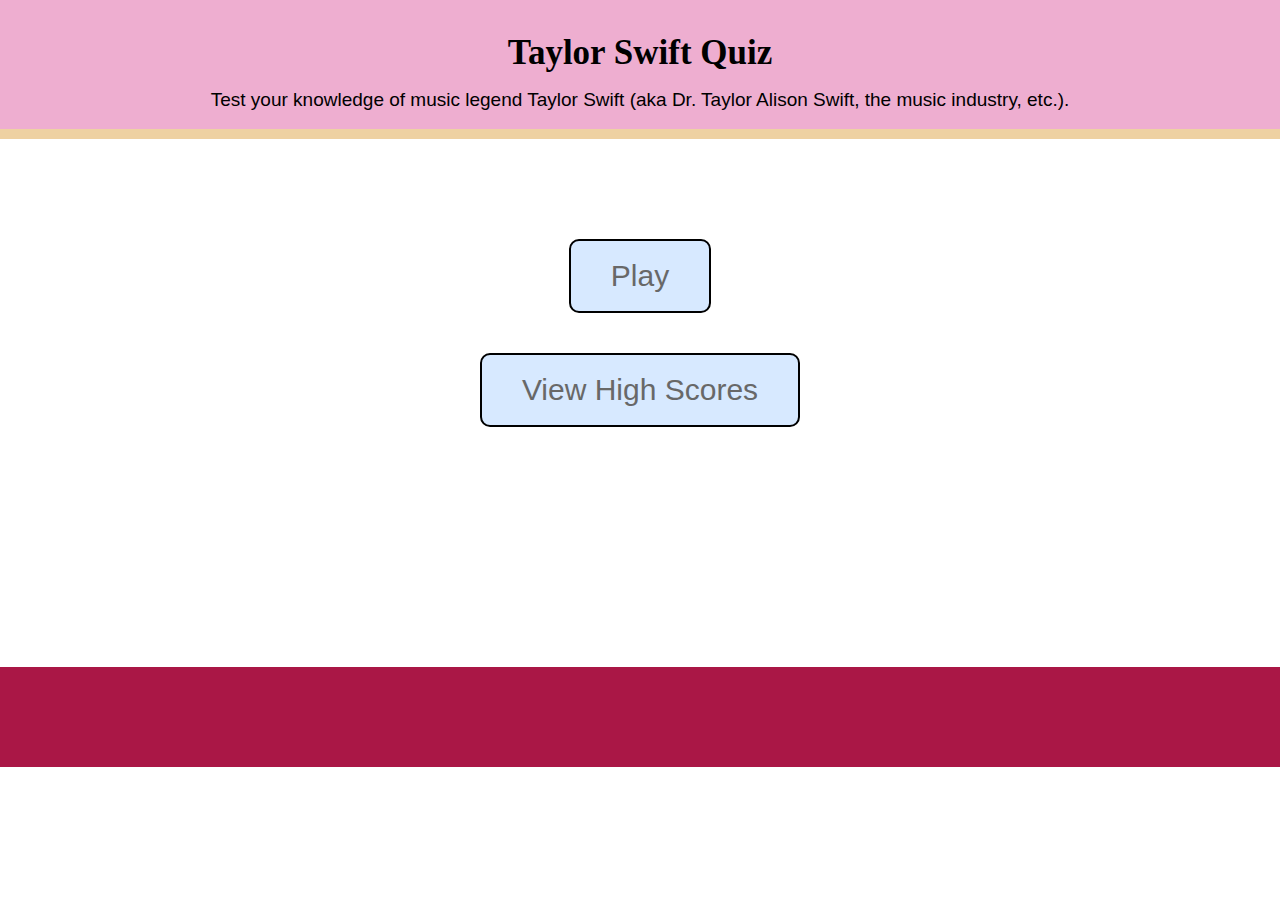
<file: index.html>
<!DOCTYPE html>
<html lang="en">
<head>
  <meta charset="UTF-8">
  <meta http-equiv="X-UA-Compatible" content="IE=edge">
  <meta name="viewport" content="width=device-width, initial-scale=1.0">
  <title>Home Page</title>
  <link rel="stylesheet" href="./assets/css/reset.css">
  <link rel="stylesheet" href="./assets/css/style.css">
</head>

<body>
<!-- header area  -->
<header>
  <h1>Taylor Swift Quiz</h1>
  <p>Test your knowledge of music legend Taylor Swift (aka Dr. Taylor Alison Swift, the music industry, etc.). </p>
</header>

<div id = "home-page">
<a class = "button" href="./quiz.html">Play</a>
<a class = "button" href="./highscores.html">View High Scores</a>
  </div>
  <script src="./assets/js/script.js"></script>
  <footer style = "padding-bottom: 120px"></footer>
</body>
</html>
</file>
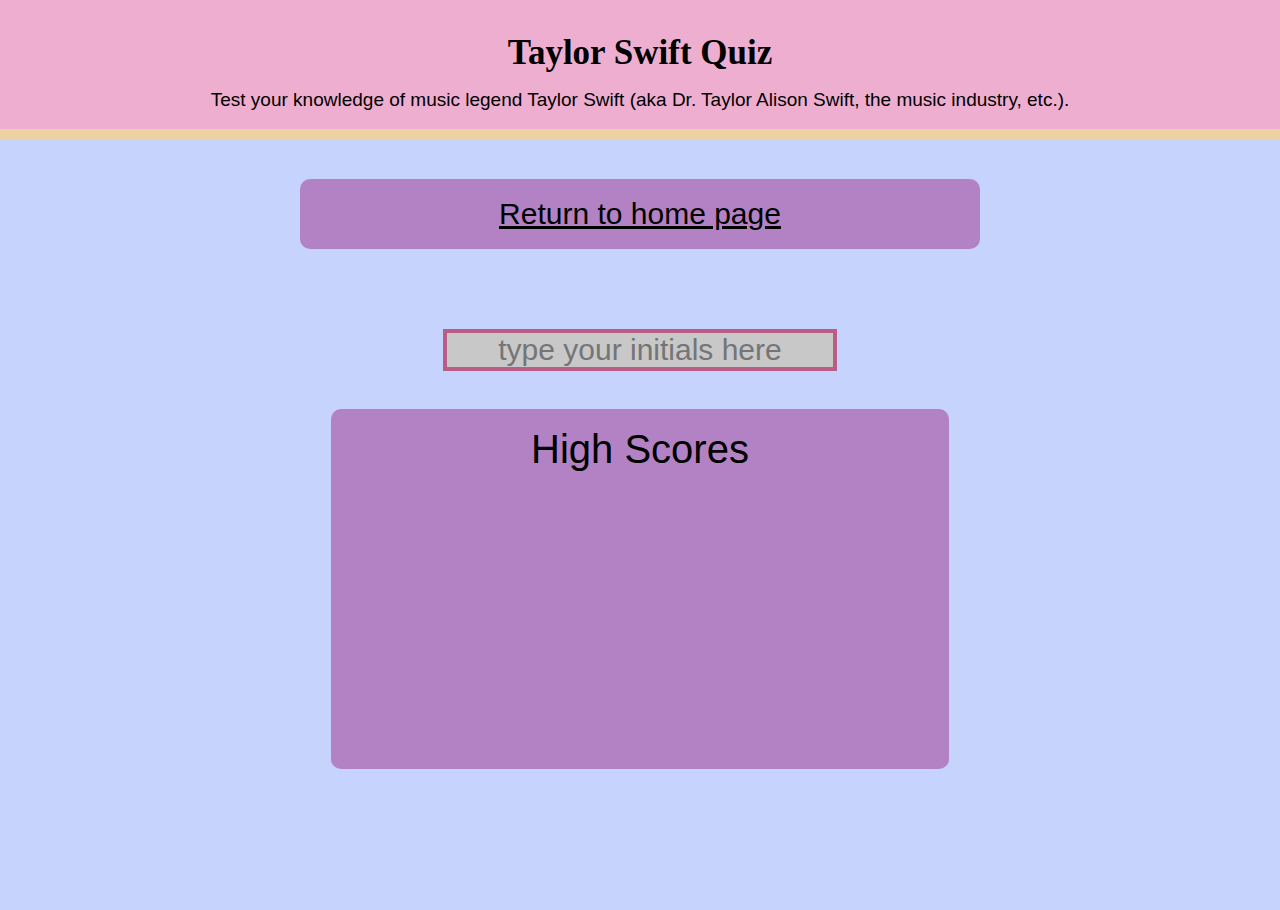
<file: highscores.html>
<!DOCTYPE html>
<html lang="en">

<head>
  <meta charset="UTF-8">
  <meta http-equiv="X-UA-Compatible" content="IE=edge">
  <meta name="viewport" content="width=device-width, initial-scale=1.0">
  <title>Home Page</title>
  <link rel="stylesheet" href="./assets/css/reset.css">
  <link rel="stylesheet" href="./assets/css/style.css">
</head>

<body style="background-color: rgb(198, 211, 252);">
  <!-- header area  -->
  <header>
    <h1>Taylor Swift Quiz</h1>
    <p>Test your knowledge of music legend Taylor Swift (aka Dr. Taylor Alison Swift, the music industry, etc.). </p>
  </header>

  <a id="home" href="./index.html">Return to home page</a>
  <div id="scores-container">
    <p id="high-scores">High Scores</p>
   <input type="text" id="user-initials" placeholder="type your initials here"><br><br>
</div>  
  <script src="./assets/js/script.js"></script>
</body>

</html>
</file>
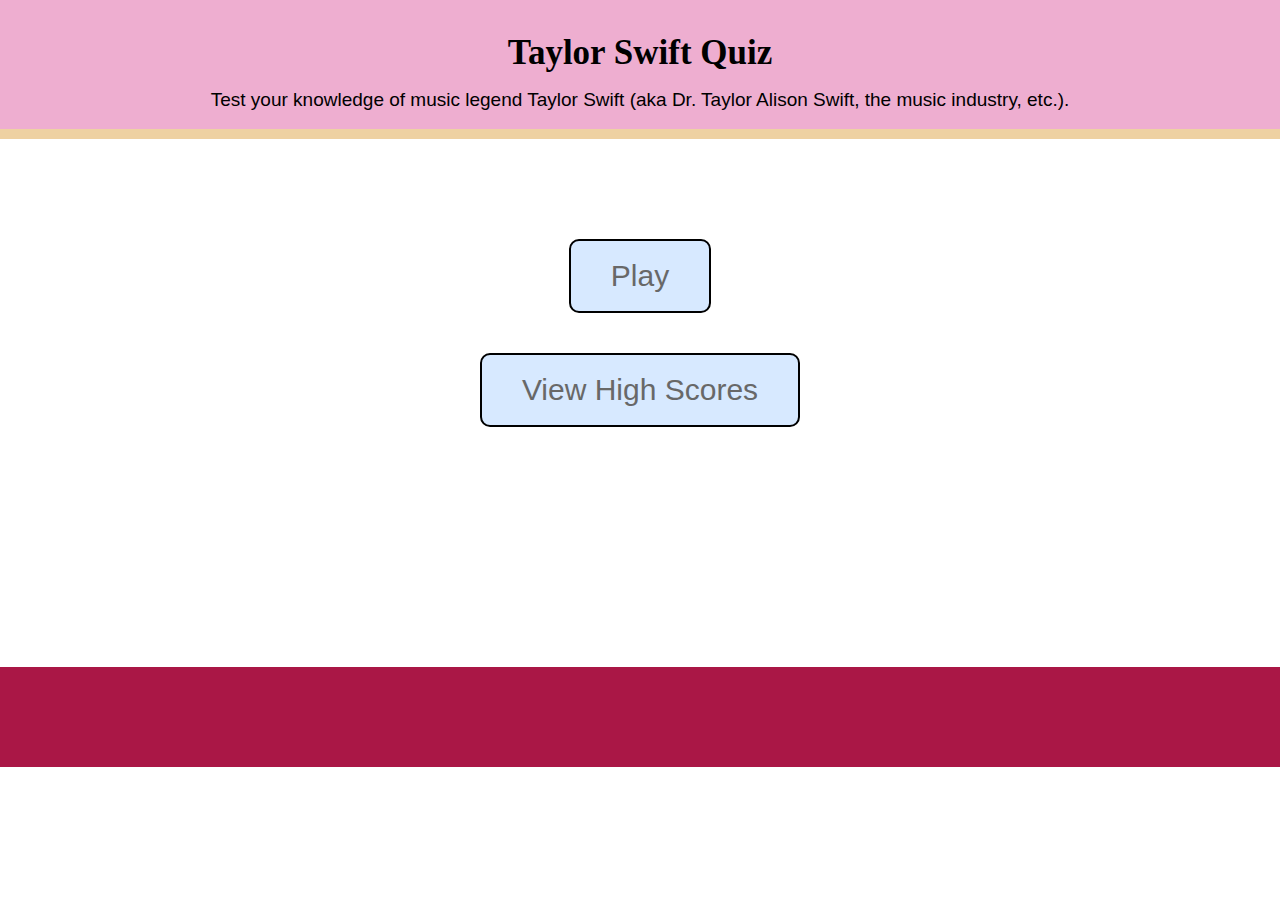
<file: home.html>
<!DOCTYPE html>
<html lang="en">
<head>
  <meta charset="UTF-8">
  <meta http-equiv="X-UA-Compatible" content="IE=edge">
  <meta name="viewport" content="width=device-width, initial-scale=1.0">
  <title>Home Page</title>
  <link rel="stylesheet" href="assets/reset.css">
  <link rel="stylesheet" href="assets/style.css">
</head>

<body>
<!-- header area  -->
<header>
  <h1>Taylor Swift Quiz</h1>
  <p>Test your knowledge of music legend Taylor Swift (aka Dr. Taylor Alison Swift, the music industry, etc.). </p>
</header>

<div id = "home-page">
<a class = "button" href="./quiz.html">Play</a>
<a class = "button" href="./highscores.html">View High Scores</a>
  </div>
  <script src="./script.js"></script>
  <footer style = "padding-bottom: 120px"></footer>
</body>
</html>
</file>
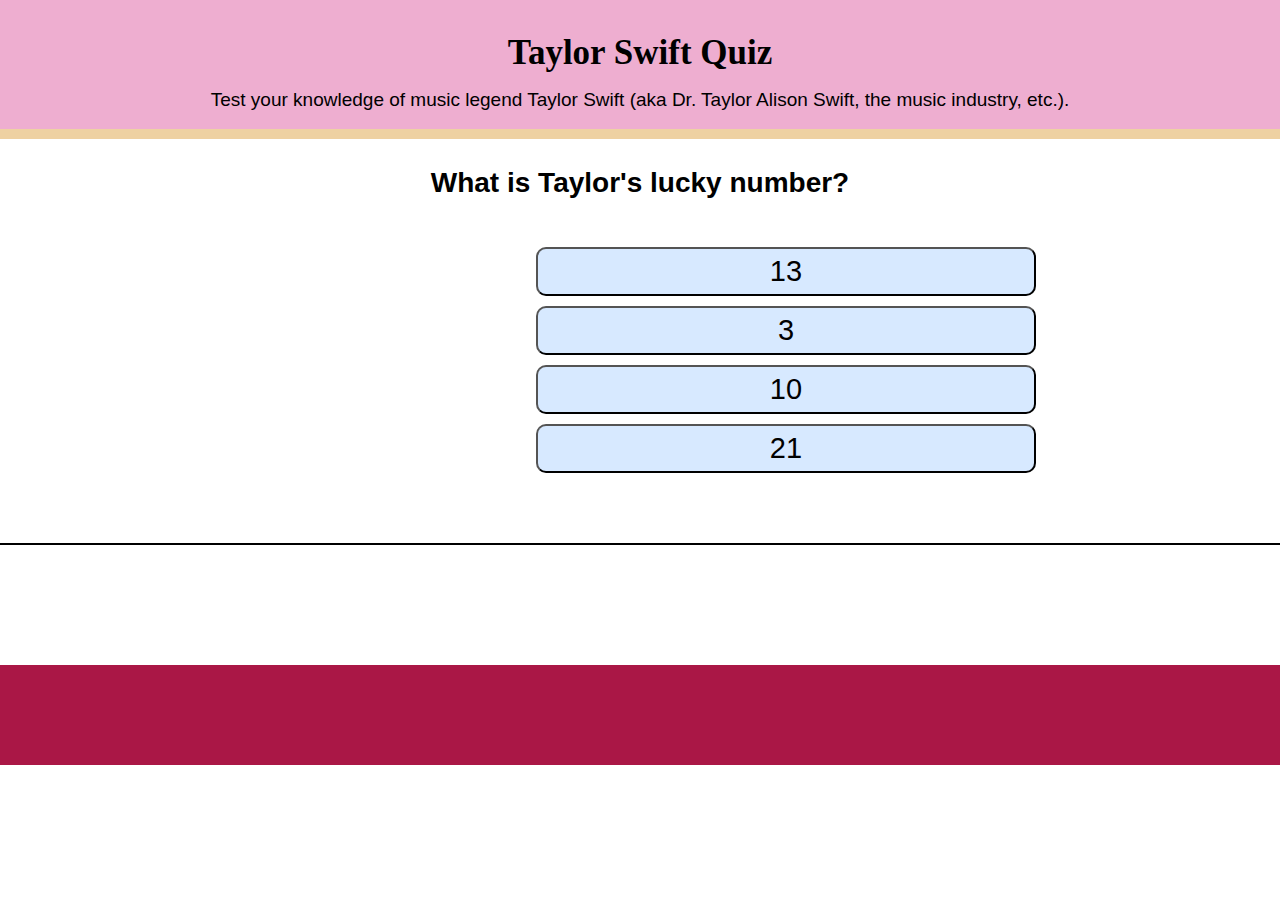
<file: quiz.html>
<!DOCTYPE html>
<html lang="en">

<head>
  <meta charset="UTF-8">
  <meta http-equiv="X-UA-Compatible" content="IE=edge">
  <meta name="viewport" content="width=device-width, initial-scale=1.0">
  <title>Taylor Swift Quiz</title>
  <link rel="stylesheet" href="./assets/css/reset.css">
  <link rel="stylesheet" href="./assets/css/style.css">
</head>

<body>
  <!-- header area  -->
  <header>
    <h1>Taylor Swift Quiz</h1>
    <p>Test your knowledge of music legend Taylor Swift (aka Dr. Taylor Alison Swift, the music industry, etc.). </p>
  </header>

  <p id="timer"></p>
  <!-- questions    -->
  <h2 id="question">Question placeholder</h2>
  <div class="question-container">
      <div class = "choices-container">     
  </div>
</div>
<div id="answer-container">
<p id="answer-validation"></p>
</div>  
    <footer>
    </footer>


    <script src="./assets/js/script.js"></script>
</body>
</file>
<file: assets/css/style.css>
* {
  margin: 0px 0px 10px 0px;
}

header {
  text-align: center;
  background-color: #EEAED0;
  padding-top: 35px;
  padding-bottom: 10px;
  width: auto;
  border-bottom: #eed1a2 10px solid;
}

header p {
  padding-top: 10px;
  font-size: 19px;

}

h1 {
  font-size: 35px;
  font-family: "Lucida Handwriting", cursive, serif;
}

#timer {
  padding-left: 50px;
  padding-top: 10px;
  font-size: 30px;

}

#home-page {
  display: flex;
  flex-direction: column;
  justify-content: center;
  align-items: center;
  font-size: 30px;
  padding: 70px;
}

#home {
  font-size: 30px;
  color: rgb(0, 0, 0);
  font-weight: 300;
  padding: 20px;
  padding-left: 0;
  padding-right: 0;
  display:flex;
  justify-content:center ;
  background-color: #b382c4;
  margin: 40px 300px;
  border-radius: 10px;

}

#home:hover {
  background-color: #88529a;
}

#answer-validation {
  font-size: 30px;
  color: rgb(0, 0, 0);
  font-weight: 300;
  padding: 20px;
}

.button {
  color: rgb(104, 104, 104);
  background-color: #d7e9ff;
  border: 2px #000000 solid;
  border-radius: 10px;
  text-decoration: none;
  display: flex;
  justify-content: center;
  padding: 20px;
  padding-left: 40px; 
  padding-right: 40px;
  margin: 20px;
}

div {
  padding: 20px;
  display: flex;
  justify-content: center;
}

h2 {
  text-align: center;
  font-size: 28px;
}

button {
  display: block;
  position: relative;
  font-size: 29px;
  color: black;
  font-weight: 500;
  padding: 10px;
  background-color: #d7e9ff;
  border-radius: 10px;
  line-height: 25px;
  width: 500px;
}

button:hover {
  cursor: pointer;
  background-color: rgb(108, 223, 255);
}

.choices-container {
  display: flex;
  flex-direction: column;
  width: 20%;
  justify-content: center;
}
#answer-container {
text-align: center;
border-top: #000000 solid 2px;
width: 100%;
  

}
#scores-container {
  display: flex;
  justify-content: center;

}

#high-scores {
  position: relative;
  font-size: 40px;
  color: rgb(0, 0, 0);
  font-weight: 300;
  margin-top: 100px;
  padding: 20px 200px 300px 200px;
  background-color: #b382c4;
  border-radius: 10px;
}

#user-initials {
  position: absolute;
  background-color: #c8c8c8;
  text-align: center;
  font-size: 30px;
  border: #bb5c85 solid 4px;
  margin: 20px;
}

footer {
  margin-top: 30px;
  margin-bottom: 0;;
  max-width: 100%;
  border-bottom: #aa1746 100px solid;
  height: 100%;

}
</file>
<file: assets/style.css>
* {
  margin: 0px 0px 10px 0px;
}

header {
  text-align: center;
  background-color: #EEAED0;
  padding-top: 35px;
  padding-bottom: 10px;
  width: auto;
  border-bottom: #eed1a2 10px solid;
}

header p {
  padding-top: 10px;
  font-size: 19px;

}

h1 {
  font-size: 35px;
  font-family: "Lucida Handwriting", cursive, serif;
}

#timer {
  padding-left: 50px;
  padding-top: 10px;
  font-size: 30px;

}

#home-page {
  display: flex;
  flex-direction: column;
  justify-content: center;
  align-items: center;
  font-size: 30px;
  padding: 70px;
}

#home {
  font-size: 30px;
  color: rgb(0, 0, 0);
  font-weight: 300;
  padding: 20px;
  padding-left: 0;
  padding-right: 0;
  display:flex;
  justify-content:center ;
  background-color: #bb5c85;
  margin: 40px 300px;
  border-radius: 10px;

}

#answer-validation {
  font-size: 30px;
  color: rgb(0, 0, 0);
  font-weight: 300;
  border-top: #000000 solid 2px;
  width: 50%; 
  margin-left: 450px;
  text-align: center;
  padding: 20px;
}

.button {
  color: rgb(104, 104, 104);
  background-color: #d7e9ff;
  border: 2px #000000 solid;
  border-radius: 10px;
  text-decoration: none;
  display: flex;
  justify-content: center;
  padding: 20px;
  padding-left: 40px; 
  padding-right: 40px;
  margin: 20px;
}

div {
  padding: 20px;
  margin: 10px 300px 10px 300px;
}

h2 {
  text-align: center;
  font-size: 28px;
}

button {
  font-size: 19px;
  color: black;
  font-weight: 500;
  padding: 10px;
  padding-right: 400px;
  background-color: #d7e9ff;
  border-radius: 10px;
  line-height: 25px;
}

button:hover {
  cursor: pointer;
  background-color: rgb(108, 223, 255);
}

#high-scores {
  position: relative;
  font-size: 30px;
  color: rgb(0, 0, 0);
  font-weight: 300;
  padding: 20px;
  padding-left: 0;
  padding-right: 0;
  display: flex;
  justify-content: center;
  background-color: #bb5c85;
  margin: 4px 500px;
  border-radius: 10px;
}

footer {
  margin-top: 30px;
  margin-bottom: 0;;
  max-width: 100%;
  border-bottom: #aa1746 100px solid;
  height: 100%;

}
</file>
